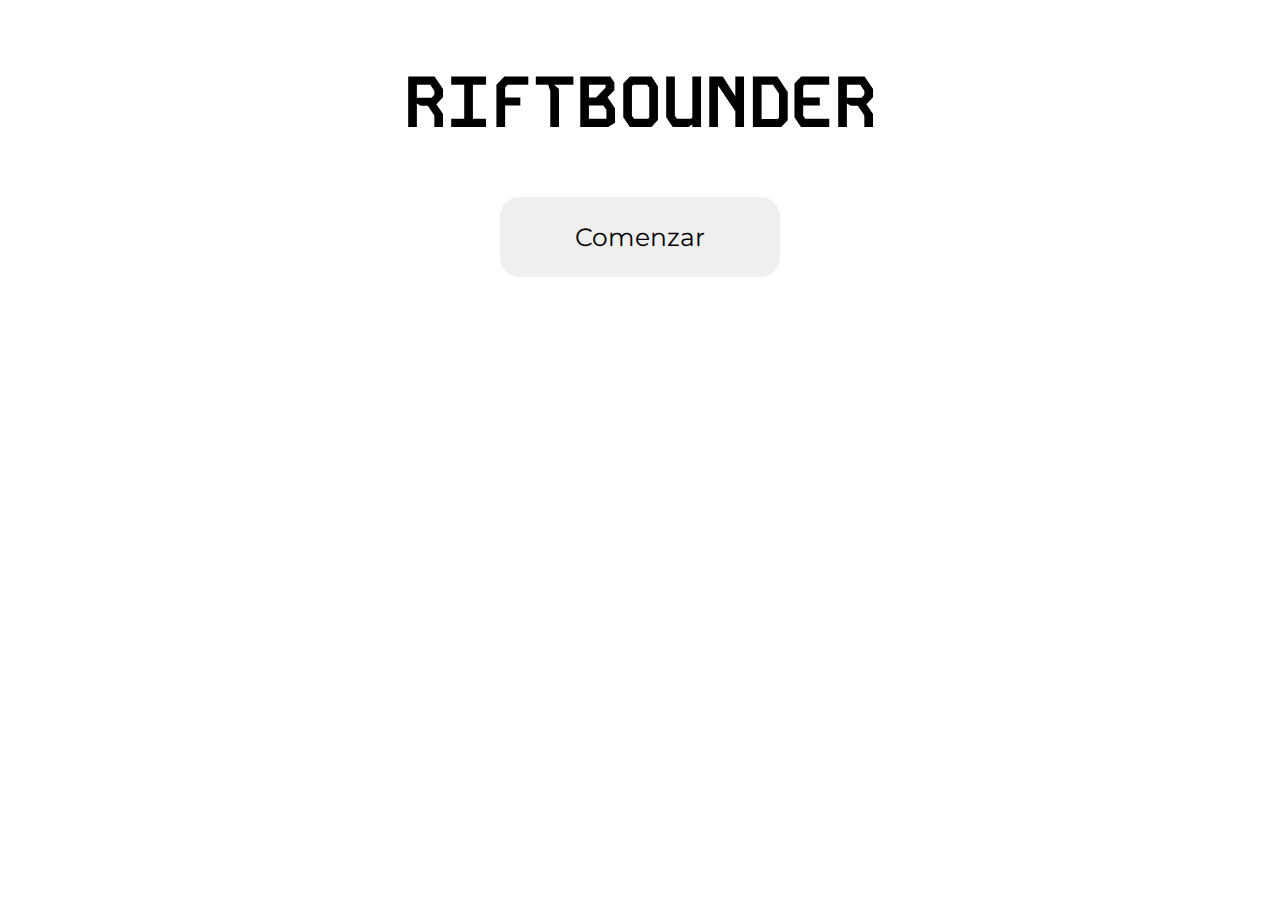
<file: index.html>
<!DOCTYPE html>
<html lang="es">
<head>
    <meta charset="UTF-8">
    <meta name="viewport" content="width=device-width, initial-scale=1.0">
    <title>Riftbounder</title>
    <link rel="stylesheet" href="css/styles.css">
    <link rel="preconnect" href="https://fonts.googleapis.com">
    <link rel="preconnect" href="https://fonts.gstatic.com" crossorigin>
    <link href="https://fonts.googleapis.com/css2?family=Kode+Mono&display=swap" rel="stylesheet">
    <link rel="stylesheet" href="https://fonts.googleapis.com/css?family=Montserrat">
</head>
<body>
    <header>
        <a href="index.html"><h1 id="title-text">Riftbounder</h1></a>
    </header>
    <main>
        <section id="buttons">
            <a href="html/chapter1.html"><button id="start-button">Comenzar</button></a>
        </section>
    </main>
</body>
</html>
</file>
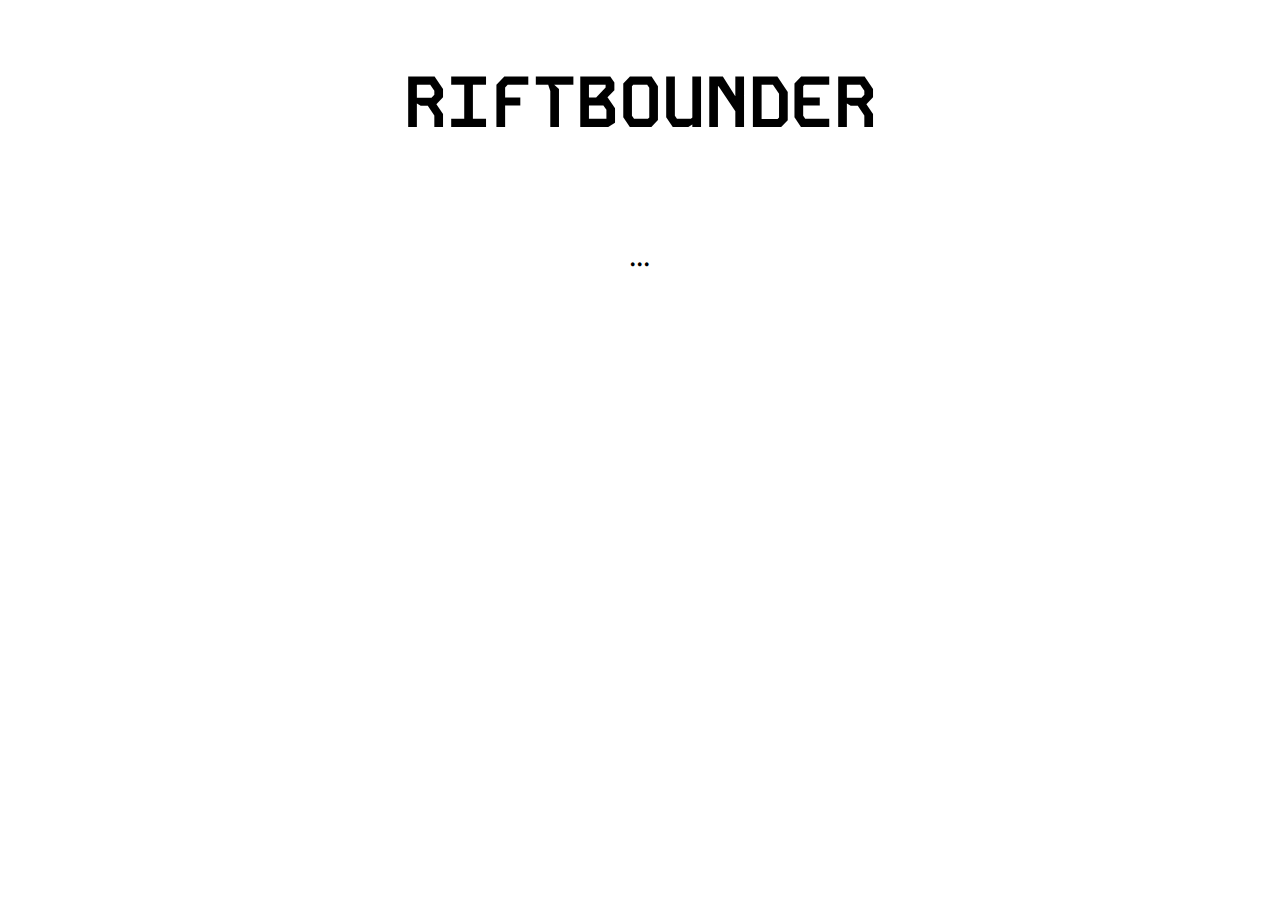
<file: html/chapter1.html>
<!DOCTYPE html>
<html lang="es">
<head>
    <meta charset="UTF-8">
    <meta name="viewport" content="width=device-width, initial-scale=1.0">
    <title>Riftbounder</title>
    <link rel="stylesheet" href="../css/styles.css">
    <link rel="preconnect" href="https://fonts.googleapis.com">
    <link rel="preconnect" href="https://fonts.gstatic.com" crossorigin>
    <link href="https://fonts.googleapis.com/css2?family=Kode+Mono&display=swap" rel="stylesheet">
    <link rel="stylesheet" href="https://fonts.googleapis.com/css?family=Montserrat">
    <link rel="stylesheet" href="https://cdnjs.cloudflare.com/ajax/libs/font-awesome/6.5.1/css/all.min.css" integrity="sha512-DTOQO9RWCH3ppGqcWaEA1BIZOC6xxalwEsw9c2QQeAIftl+Vegovlnee1c9QX4TctnWMn13TZye+giMm8e2LwA==" crossorigin="anonymous" referrerpolicy="no-referrer" />
</head>
<body>
    <header>
        <a href="index.html"><h1 id="title-text">Riftbounder</h1></a>
    </header>
    <main>
        <section>
            <div id="texts">
                <p>...</p>
            </div>
            <div id="buttons">
                <button id="next"><i class="fa-solid fa-arrow-right"></i></button>    
                <button id="yes-choice">Sí</i></button> 
                <button id="no-choice">No</i></button> 
                <script src="../js/chapter1.js"></script>
            </div>
        </section>
    </main>
</body>
</html>
</file>
<file: css/styles.css>
header, section {
    display: flex;
    justify-content: center;
    flex-direction: column;
    align-items: center;
}
header #title-text {
    font-family: "Kode Mono", monospace;
    text-transform: uppercase;
    font-size: 72px;
    text-align: center;
}
header a {
    text-decoration: none;
    color: inherit;
}
#next {
    background: none;
    border: none;
    cursor: pointer;
    font-size: 40px;
    margin: 1em 2em;
    color: black;
    transition: color 1s ease;
}
#next:hover{
    transition: color 1s ease;
    color: #676767;
}
#yes-choice, #no-choice {
    display: none;
    border: none;
    padding: 1em 3em;
    font-size: 18px;
    font-family: 'Montserrat';
    font-weight: 800;
    border-radius: 20px;
    cursor: pointer;
    margin: 1em;
    text-transform: uppercase;
    transition: background-color 1s ease;
}
#yes-choice:hover, #no-choice:hover {
    transition: background-color 1s ease;
    background-color: #c4c4c4;
}
#buttons #start-button {
    font-family: Montserrat;
    font-size: 25px;
    padding: 1em 3em;
    border-radius: 20px;
    border: none;
    cursor: pointer;
    transition: background-color 1s ease;
}
#buttons #start-button a {
    text-decoration: none;
    color: black;
    font-weight: 1000;
    text-transform: uppercase;
}
#buttons button#start-button:hover {
    transition: background-color 1s ease;
    background-color: #c4c4c4;
}
#texts {
    display: flex;
    justify-content: center;
    font-family: Montserrat;
    font-size: 35px;
    width: 70%;
    text-align: center;
}
</file>
